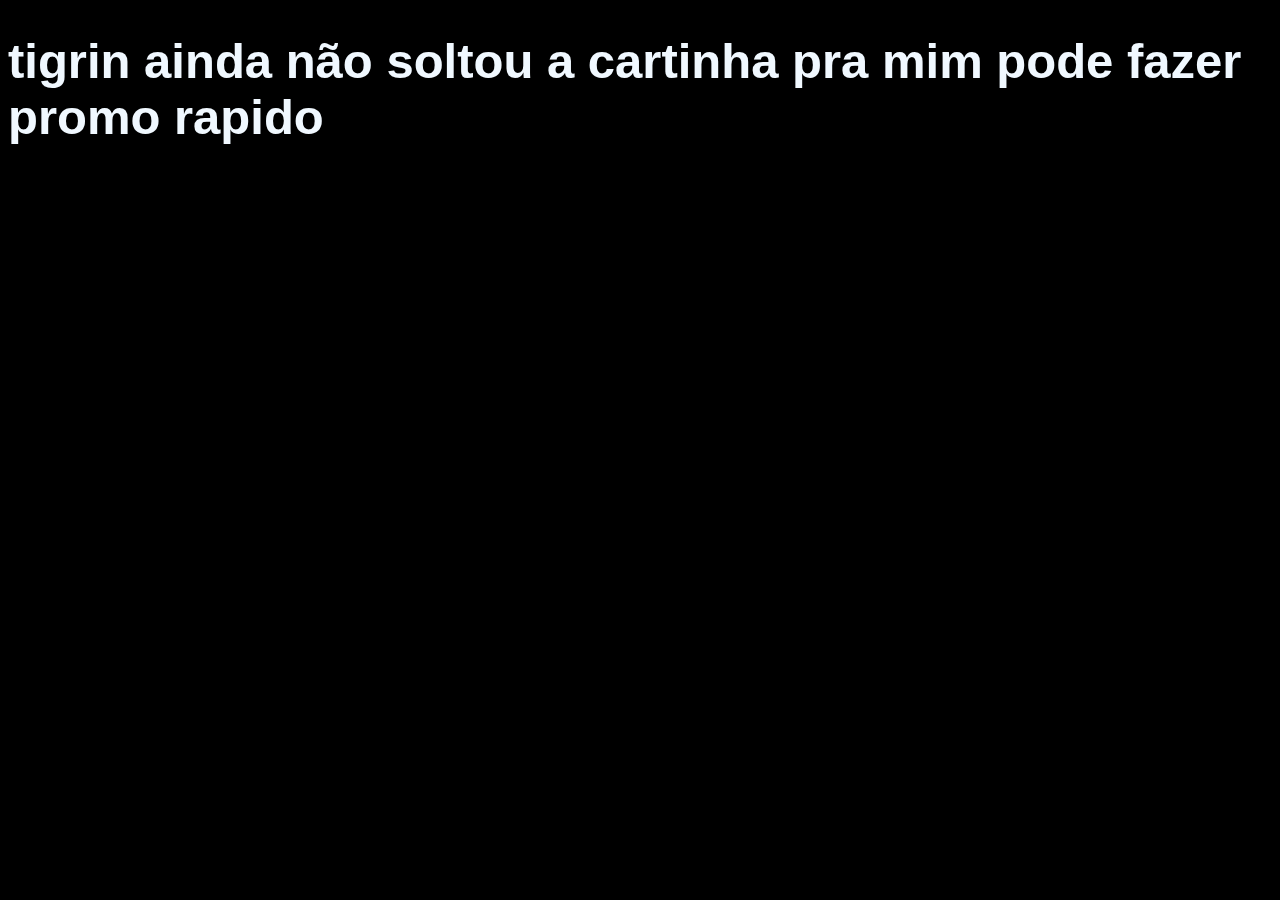
<file: promo.html>
<!DOCTYPE html>
<html lang="en">
<head>
  <meta charset="UTF-8">
  <meta name="viewport" content="width=device-width, initial-scale=1.0">
  <title>tigrin</title>

</head>
<body style="background-color: black; font-family: Arial, sans-serif;">
  <h1 style="color: aliceblue; font-size: 49px;">tigrin ainda não soltou a cartinha pra mim pode fazer promo rapido</h1>
</body>
</html>
</file>
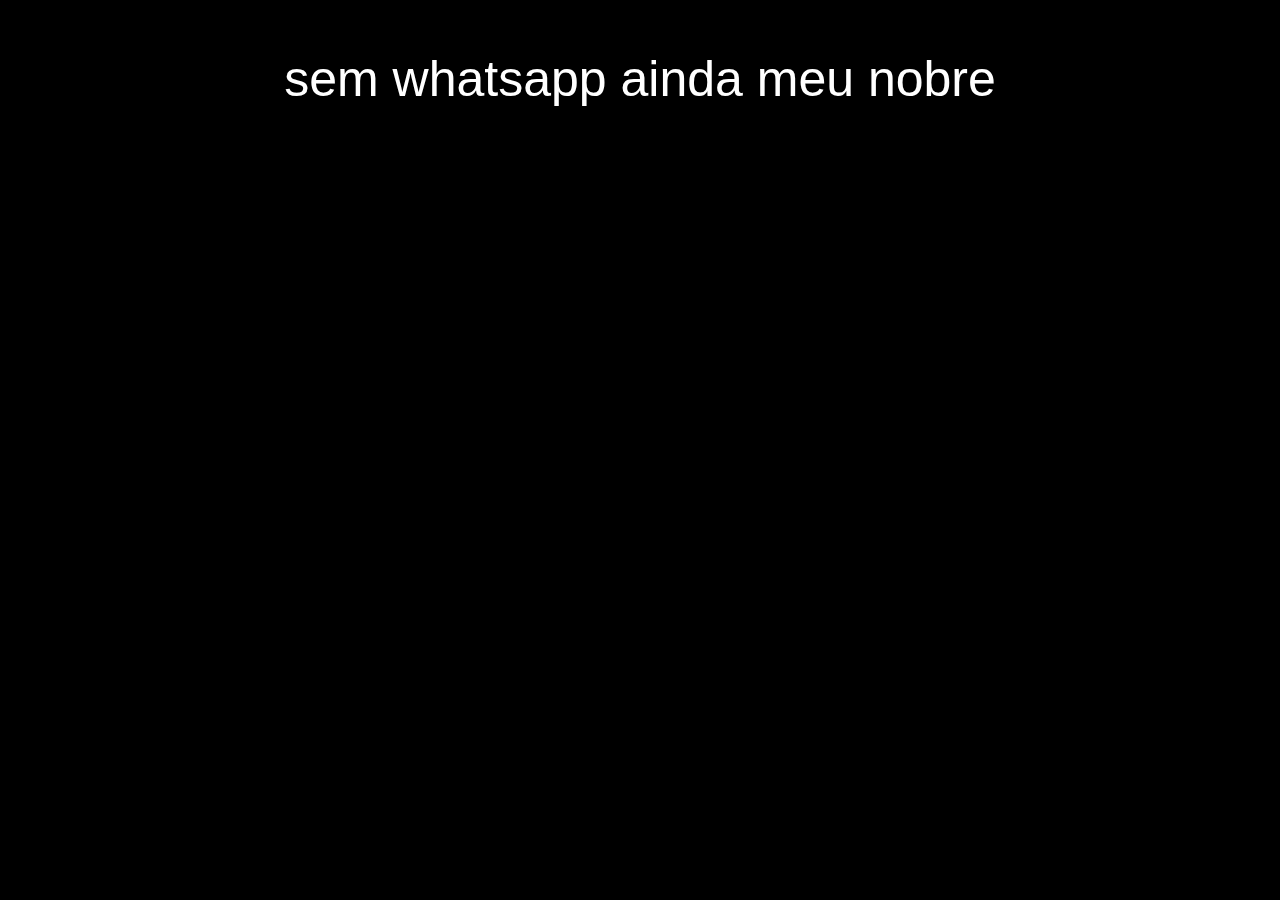
<file: whatsfake.html>
<!DOCTYPE html>
<html lang="en">
<head>
  <meta charset="UTF-8">
  <meta name="viewport" content="width=device-width, initial-scale=1.0">
  <title>whatsfake</title>
  <link rel="stylesheet" href="pizza.css">

</head>
<body style="background-color: rgb(0, 0, 0);">
  
  <p style="font-size: 50px; display: flex; justify-content: center;">sem whatsapp ainda meu nobre</p>
</body>
</html>
</file>
<file: pizza.css>
/* Geral */
body {
    background: #3e2f05;
    font-family: Arial, sans-serif;
    margin: 0;
    padding: 0;
    color: #fff;
}

h1{
margin-bottom: 100px;
}

/* Cabeçalho */
.header {
    display: flex;
    align-items: flex;
    padding: 20px;
    background: #1a1403;
    border-bottom: 3px solid #d4a017;
position: fixed;
top: 0;
width: 100%;
z-index: 999;
}

.logo {
    width: 60px;
    margin-right: 20px;
}



.titulo {
    margin: 0;
    font-size: 22px;
    color: #f8d47c;
}



.menu .btn {
    color: #f8d47c;
    text-decoration: none;
    padding: 10px 15px;
    border-radius: 6px;
    transition: 0.3s;
 
}

.menu .btn:hover {
    background: #d4a017;
    color: #000;
}
.menu {
    display: flex;
    align-items: center;
    gap: 20px; /* espaço entre elementos */
}



/* cabeçalho acabo aqui*/













/* rodape do site*/
.rodape{
    margin-top: 1000px;
border: #ff0000 solid 4px;
background-color: #ffffff;
height: 700px;
display: flex;
width: 100%;
flex-direction: column;

}


.rodape p{
color: black;
 font-size: 20px;
 
}
/* cabo aqui*/


.horarios{
margin-right: 160px;
}





.cardapio a{
text-decoration: none;
color: #000;
}




/*.login1{
    text-decoration: none;
    color: rgb(255, 146, 4);
    font-size: 20px;
    border: 2px solid black;
   width: 50px;
   height: 20px;
    padding: 5px 10px; /* opcional 
}*/



/* Smartphones (600px para baixo) */
@media only screen and (max-width: 599px) {
.wha{
margin-left: 20px;
width: 40px;
}
.zip a p{
align-content: center;

}


}


/* Dispositivos um pouco maiores, mas ainda pequenos (Pequenos Tablets e Smartphones + largos, 600px para cima) */
@media only screen and (min-width: 600px) {


    
}

/*Dispostivos Médios (Tablets deitados, 768px para cima) */
@media only screen and (min-width: 768px) {

}

/* Dispostivos Largos (laptops/desktops, 992px para cima) */
@media only screen and (min-width: 992px) {


}

/* Super Largos (Telas maiores laptops, desktops e até TVs, 1200px para cima) */
@media only screen and (min-width: 1200px) {

}


@media only screen and (max-width: 1200px) and (min-witdth: 900px) {}
</file>
